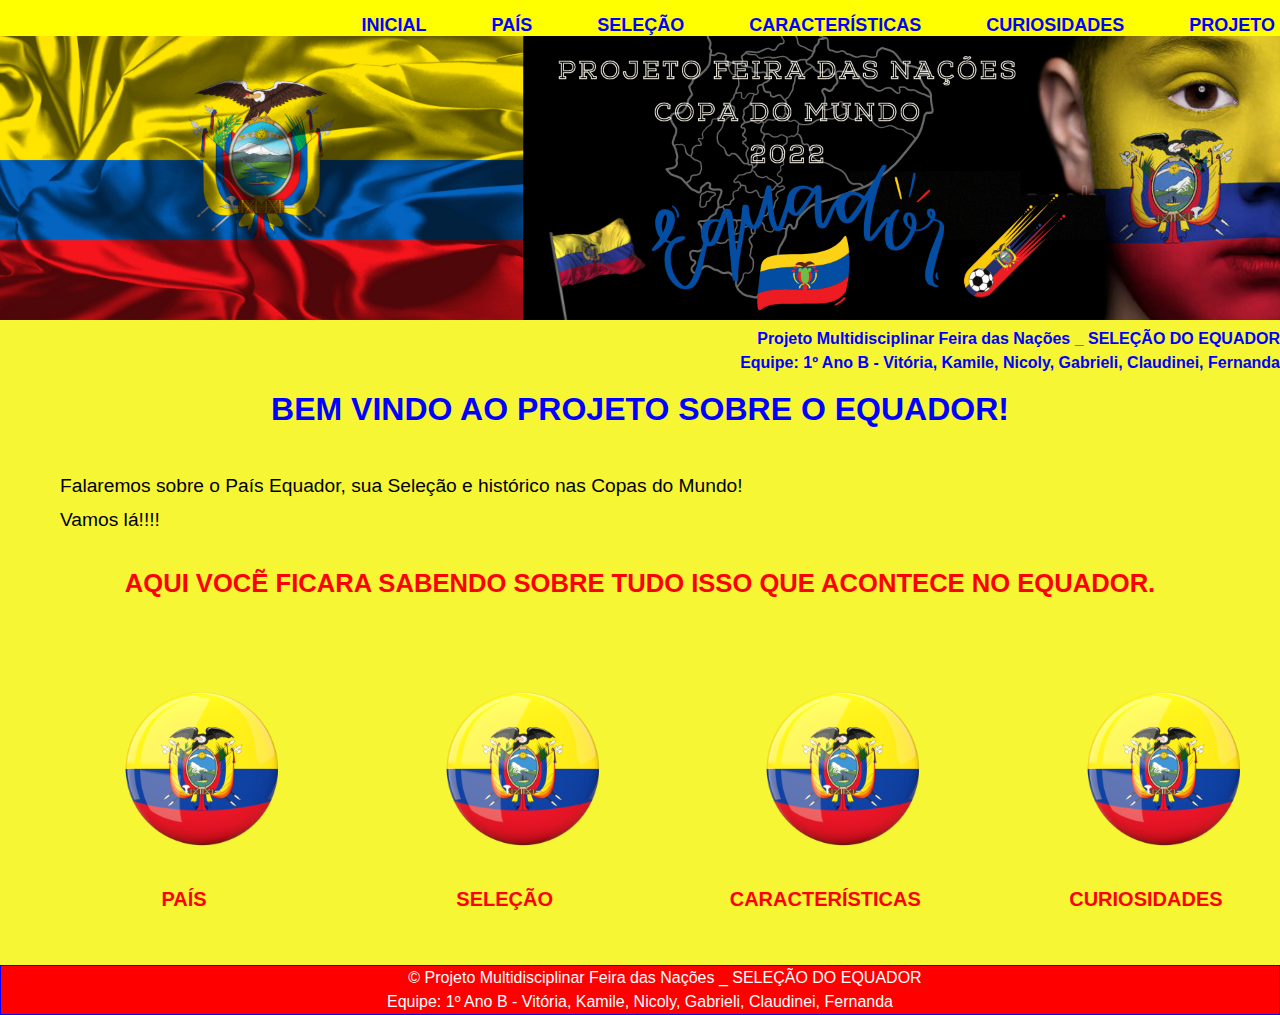
<file: index.html>
<!DOCTYPE html>
<html lang="pt-br">
<head>
    <meta charset="UTF-8">
    <meta http-equiv="X-UA-Compatible" content="IE=edge">
    <meta name="viewport" content="width=device-width, initial-scale=1.0">    
    <link rel="stylesheet" href="reset.css">
    <link rel="stylesheet" href="style.css">
    <title>EQUADOR</title>
</head>
<body>
    <header>
        <div>
            <Nav>
                <ul>
                    <li><a href="https://mrneumannprof.github.io/nacoes/index.html">PROJETO</a></li>
                    <li><a href="curiosidades.html">CURIOSIDADES</a></li>
                    <li><a href="caracteristica.html">CARACTERÍSTICAS</a></li>
                    <li><a href="selecao.html">SELEÇÃO</a></li>
                    <li><a href="equador.html">PAÍS</a></li>
                    <li><a href="index.html">INICIAL</a></li>
                </ul>
            </Nav>
        </div>
        <img id="capa" src="2.png">
    </header>
    <section>
        <div>
            <h1 class="topo">Projeto Multidisciplinar Feira das Nações _ SELEÇÃO DO EQUADOR</h1>
            <h2 class="topo">Equipe: 1º Ano B - Vitória, Kamile, Nicoly, Gabrieli, Claudinei, Fernanda</h2>
        </div>
    </section>
    <main>
        <div>
            <h1 class="titulo">BEM VINDO AO PROJETO SOBRE O EQUADOR!</h1>

            &nbsp;
            
            <p>Falaremos sobre o País Equador, sua Seleção e histórico nas Copas do Mundo!</p>
        
            <p>Vamos lá!!!!</p>

            &nbsp;

            <h3>AQUI VOCẼ FICARA SABENDO SOBRE TUDO ISSO QUE ACONTECE NO EQUADOR.</h3>
            &nbsp;
        </div>
        <div>
            <ul class="mapa">
                <li>
                    <a href="equador.html"><img class="site" src="imagens/ecuador-flag-icon-ecuador.png" alt="menu"></a>
                    <h3>PAÍS</h3>
                </li>
                <li>
                    <a href="selecao.html"><img class="site" src="imagens/ecuador-flag-icon-ecuador.png" alt="menu"></a>
                    <h3>SELEÇÃO</h3>
                </li>
                <li>
                    <a href="caracteristica.html"><img class="site" src="imagens/ecuador-flag-icon-ecuador.png" alt="menu"></a>
                    <h3>CARACTERÍSTICAS</h3>
                </li>
                <li>
                    <a href="curiosidades.html"><img class="site" src="imagens/ecuador-flag-icon-ecuador.png" alt="menu"></a>
                    <h3>CURIOSIDADES</h3>
                </li>
            </ul>
        </div>
    </main>
    <footer>
        <p class="copyright">&copy; Projeto Multidisciplinar Feira das Nações _ SELEÇÃO DO EQUADOR<br>Equipe: 1º Ano B - Vitória, Kamile, Nicoly, Gabrieli, Claudinei, Fernanda</p>
    </footer>
</body>
</html>
</file>
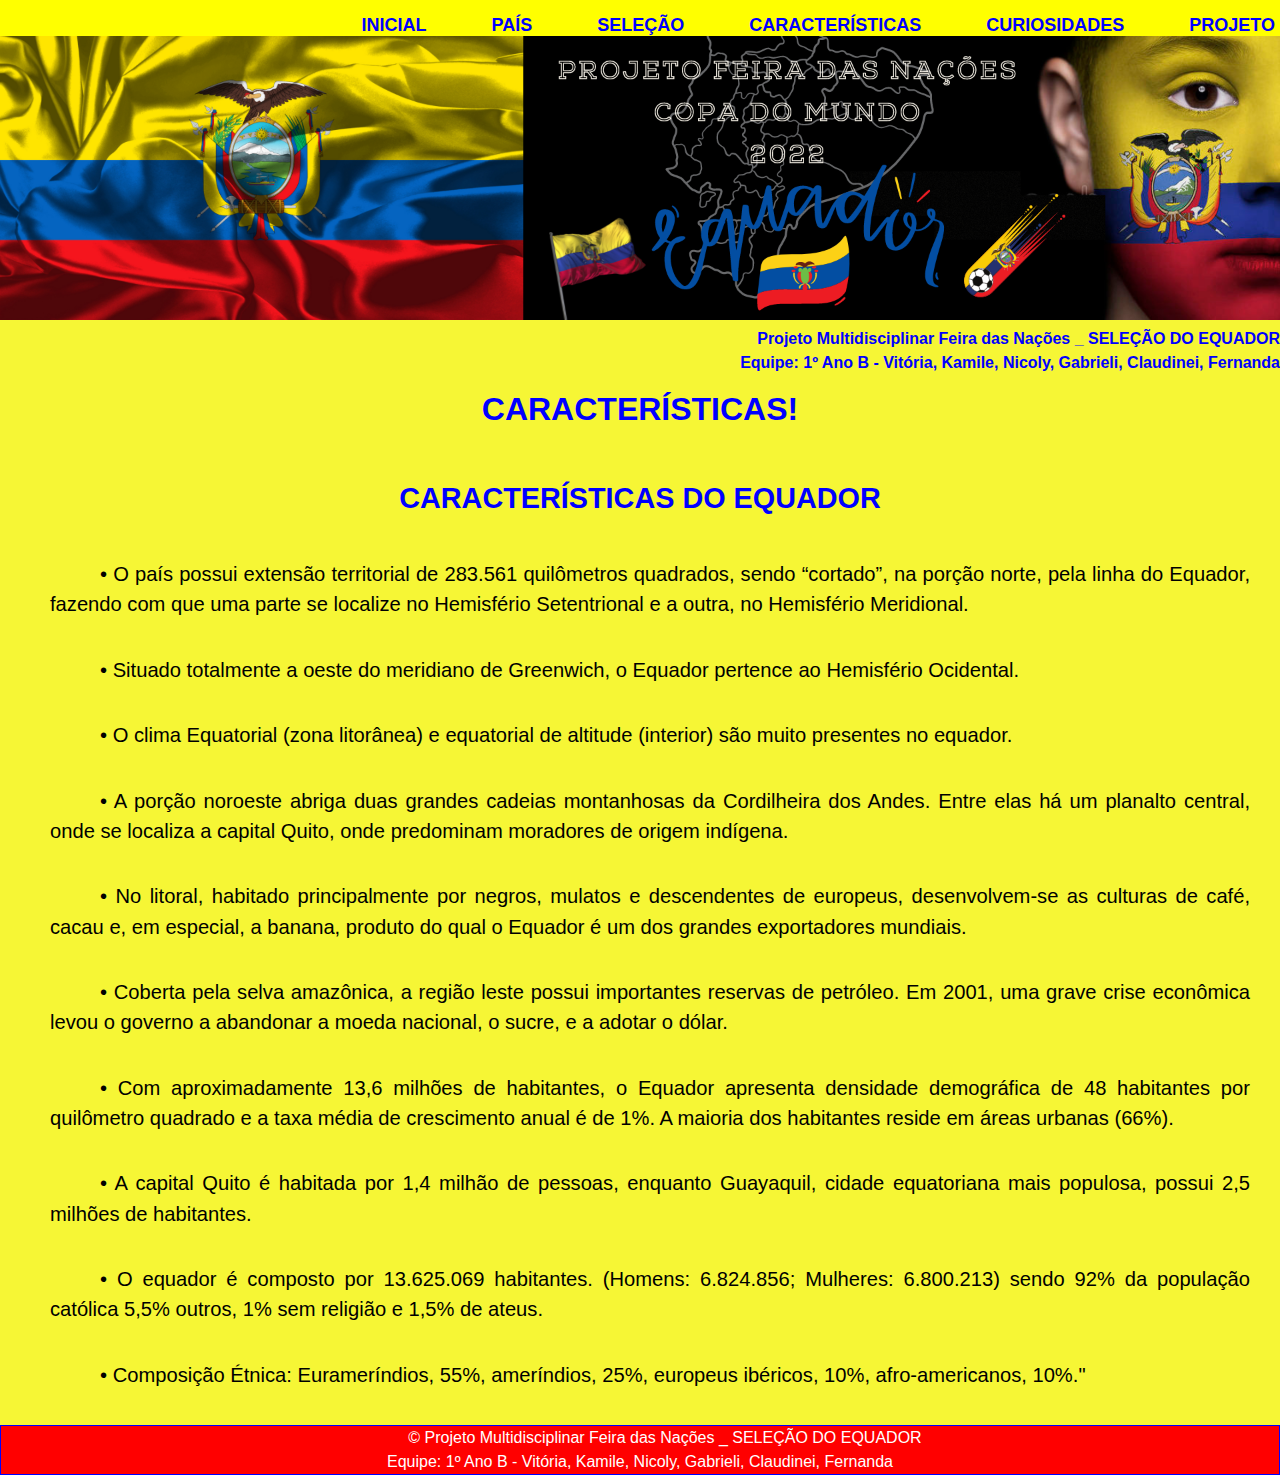
<file: caracteristica.html>
<!DOCTYPE html>
<html lang="pt-br">
<head>
    <meta charset="UTF-8">
    <meta http-equiv="X-UA-Compatible" content="IE=edge">
    <meta name="viewport" content="width=device-width, initial-scale=1.0">    
    <link rel="stylesheet" href="reset.css">
    <link rel="stylesheet" href="style.css">
    <title>EQUADOR</title>
</head>
<body>
    <header>
        <div>
            <Nav>
                <ul>
                    <li><a href="https://mrneumannprof.github.io/nacoes/index.html">PROJETO</a></li>
                    <li><a href="curiosidades.html">CURIOSIDADES</a></li>
                    <li><a href="caracteristica.html">CARACTERÍSTICAS</a></li>
                    <li><a href="selecao.html">SELEÇÃO</a></li>
                    <li><a href="equador.html">PAÍS</a></li>
                    <li><a href="index.html">INICIAL</a></li>
                </ul>
            </Nav>
        </div>
        <img id="capa" src="2.png">
    </header>
    <section>
        <div>
            <h1 class="topo">Projeto Multidisciplinar Feira das Nações _ SELEÇÃO DO EQUADOR</h1>
            <h2 class="topo">Equipe: 1º Ano B - Vitória, Kamile, Nicoly, Gabrieli, Claudinei, Fernanda</h2>
        </div>
    </section>
    <main>
        <div>
            <h1 class="titulo">CARACTERÍSTICAS!</h1>
            &nbsp;
            
            <h2 class="titulo">CARACTERÍSTICAS DO EQUADOR</h2>
            &nbsp;
            <ul class="topicos">
                <li>• O país possui extensão territorial de 283.561 quilômetros quadrados, sendo “cortado”, na porção norte, pela linha do Equador, fazendo com que uma parte se localize no Hemisfério Setentrional e a outra, no Hemisfério Meridional.</li>
                &nbsp;
                <li>• Situado totalmente a oeste do meridiano de Greenwich, o Equador pertence ao Hemisfério Ocidental.</li>
                &nbsp;
                <li>• O clima Equatorial (zona litorânea) e equatorial de altitude (interior) são muito presentes no equador.</li>
                &nbsp;
                <li>• A porção noroeste abriga duas grandes cadeias montanhosas da Cordilheira dos Andes. Entre elas há um planalto central, onde se localiza a capital Quito, onde predominam moradores de origem indígena.</li>
                &nbsp;
                <li>• No litoral, habitado principalmente por negros, mulatos e descendentes de europeus, desenvolvem-se as culturas de café, cacau e, em especial, a banana, produto do qual o Equador é um dos grandes exportadores mundiais.</li>
                &nbsp;
                <li>• Coberta pela selva amazônica, a região leste possui importantes reservas de petróleo. Em 2001, uma grave crise econômica levou o governo a abandonar a moeda nacional, o sucre, e a adotar o dólar.</li>
                &nbsp;
                <li>• Com aproximadamente 13,6 milhões de habitantes, o Equador apresenta densidade demográfica de 48 habitantes por quilômetro quadrado e a taxa média de crescimento anual é de 1%. A maioria dos habitantes reside em áreas urbanas (66%).</li>
                &nbsp;
                <li>• A capital Quito é habitada por 1,4 milhão de pessoas, enquanto Guayaquil, cidade equatoriana mais populosa, possui 2,5 milhões de habitantes.</li>
                &nbsp;
                <li>• O equador é composto por 13.625.069 habitantes. (Homens: 6.824.856; Mulheres: 6.800.213) sendo 92% da população católica 5,5% outros, 1% sem religião e 1,5% de ateus.</li>
                &nbsp;
                <li>• Composição Étnica: Eurameríndios, 55%, ameríndios, 25%, europeus ibéricos, 10%, afro-americanos, 10%."</li>
                &nbsp;
            </ul>
        </div>
    </main>
    <footer>
        <p class="copyright">&copy; Projeto Multidisciplinar Feira das Nações _ SELEÇÃO DO EQUADOR<br>Equipe: 1º Ano B - Vitória, Kamile, Nicoly, Gabrieli, Claudinei, Fernanda</p>
    </footer>
</body>
</html>
</file>
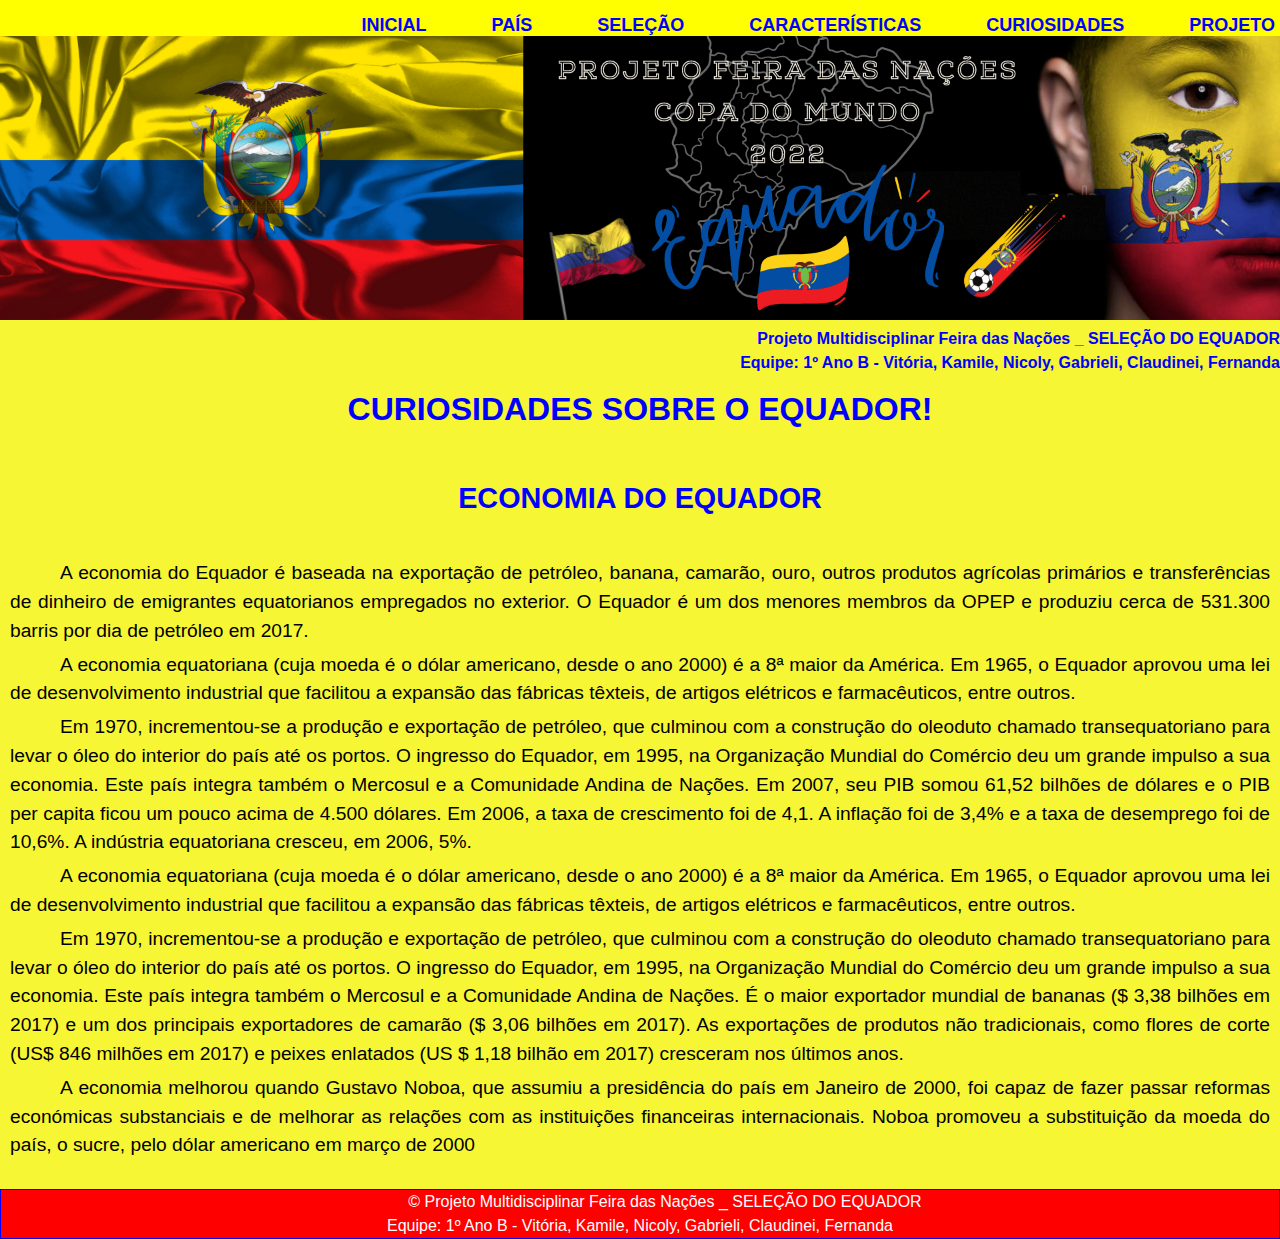
<file: curiosidades.html>
<!DOCTYPE html>
<html lang="pt-br">
<head>
    <meta charset="UTF-8">
    <meta http-equiv="X-UA-Compatible" content="IE=edge">
    <meta name="viewport" content="width=device-width, initial-scale=1.0">    
    <link rel="stylesheet" href="reset.css">
    <link rel="stylesheet" href="style.css">
    <title>EQUADOR</title>
</head>
<body>
    <header>
        <div>
            <Nav>
                <ul>
                    <li><a href="https://mrneumannprof.github.io/nacoes/index.html">PROJETO</a></li>
                    <li><a href="curiosidades.html">CURIOSIDADES</a></li>
                    <li><a href="caracteristica.html">CARACTERÍSTICAS</a></li>
                    <li><a href="selecao.html">SELEÇÃO</a></li>
                    <li><a href="equador.html">PAÍS</a></li>
                    <li><a href="index.html">INICIAL</a></li>
                </ul>
            </Nav>
        </div>
        <img id="capa" src="2.png">
    </header>
    <section>
        <div>
            <h1 class="topo">Projeto Multidisciplinar Feira das Nações _ SELEÇÃO DO EQUADOR</h1>
            <h2 class="topo">Equipe: 1º Ano B - Vitória, Kamile, Nicoly, Gabrieli, Claudinei, Fernanda</h2>
        </div>
    </section>
    <main>
        <div>
            <h1 class="titulo">CURIOSIDADES SOBRE O EQUADOR!</h1>

            &nbsp;
            
            <h2 class="titulo">ECONOMIA DO EQUADOR</h2>

            &nbsp;

            <p>A economia do Equador é baseada na exportação de petróleo, banana, camarão, ouro, outros produtos agrícolas primários e transferências de dinheiro de emigrantes equatorianos empregados no exterior. O Equador é um dos menores membros da OPEP e produziu cerca de 531.300 barris por dia de petróleo em 2017.</p>
            
            <p>A economia equatoriana (cuja moeda é o dólar americano, desde o ano 2000) é a 8ª maior da América. Em 1965, o Equador aprovou uma lei de desenvolvimento industrial que facilitou a expansão das fábricas têxteis, de artigos elétricos e farmacêuticos, entre outros.</p>
            
            <p>Em 1970, incrementou-se a produção e exportação de petróleo, que culminou com a construção do oleoduto chamado transequatoriano para levar o óleo do interior do país até os portos. O ingresso do Equador, em 1995, na Organização Mundial do Comércio deu um grande impulso a sua economia. Este país integra também o Mercosul e a Comunidade Andina de Nações. Em 2007, seu PIB somou 61,52 bilhões de dólares e o PIB per capita ficou um pouco acima de 4.500 dólares. Em 2006, a taxa de crescimento foi de 4,1. A inflação foi de 3,4% e a taxa de desemprego foi de 10,6%. A indústria equatoriana cresceu, em 2006, 5%.</p>
            
            <p>A economia equatoriana (cuja moeda é o dólar americano, desde o ano 2000) é a 8ª maior da América. Em 1965, o Equador aprovou uma lei de desenvolvimento industrial que facilitou a expansão das fábricas têxteis, de artigos elétricos e farmacêuticos, entre outros. </p>

            <p>Em 1970, incrementou-se a produção e exportação de petróleo, que culminou com a construção do oleoduto chamado transequatoriano para levar o óleo do interior do país até os portos. O ingresso do Equador, em 1995, na Organização Mundial do Comércio deu um grande impulso a sua economia. Este país integra também o Mercosul e a Comunidade Andina de Nações. É o maior exportador mundial de bananas ($ 3,38 bilhões em 2017) e um dos principais exportadores de camarão ($ 3,06 bilhões em 2017). As exportações de produtos não tradicionais, como flores de corte (US$ 846 milhões em 2017) e peixes enlatados (US $ 1,18 bilhão em 2017) cresceram nos últimos anos.</p>
            
            <p>A economia melhorou quando Gustavo Noboa, que assumiu a presidência do país em Janeiro de 2000, foi capaz de fazer passar reformas económicas substanciais e de melhorar as relações com as instituições financeiras internacionais. Noboa promoveu a substituição da moeda do país, o sucre, pelo dólar americano em março de 2000</p>
            &nbsp;
        </div>
    </main>
    <footer>
        <p class="copyright">&copy; Projeto Multidisciplinar Feira das Nações _ SELEÇÃO DO EQUADOR<br>Equipe: 1º Ano B - Vitória, Kamile, Nicoly, Gabrieli, Claudinei, Fernanda</p>
    </footer>
</body>
</html>
</file>
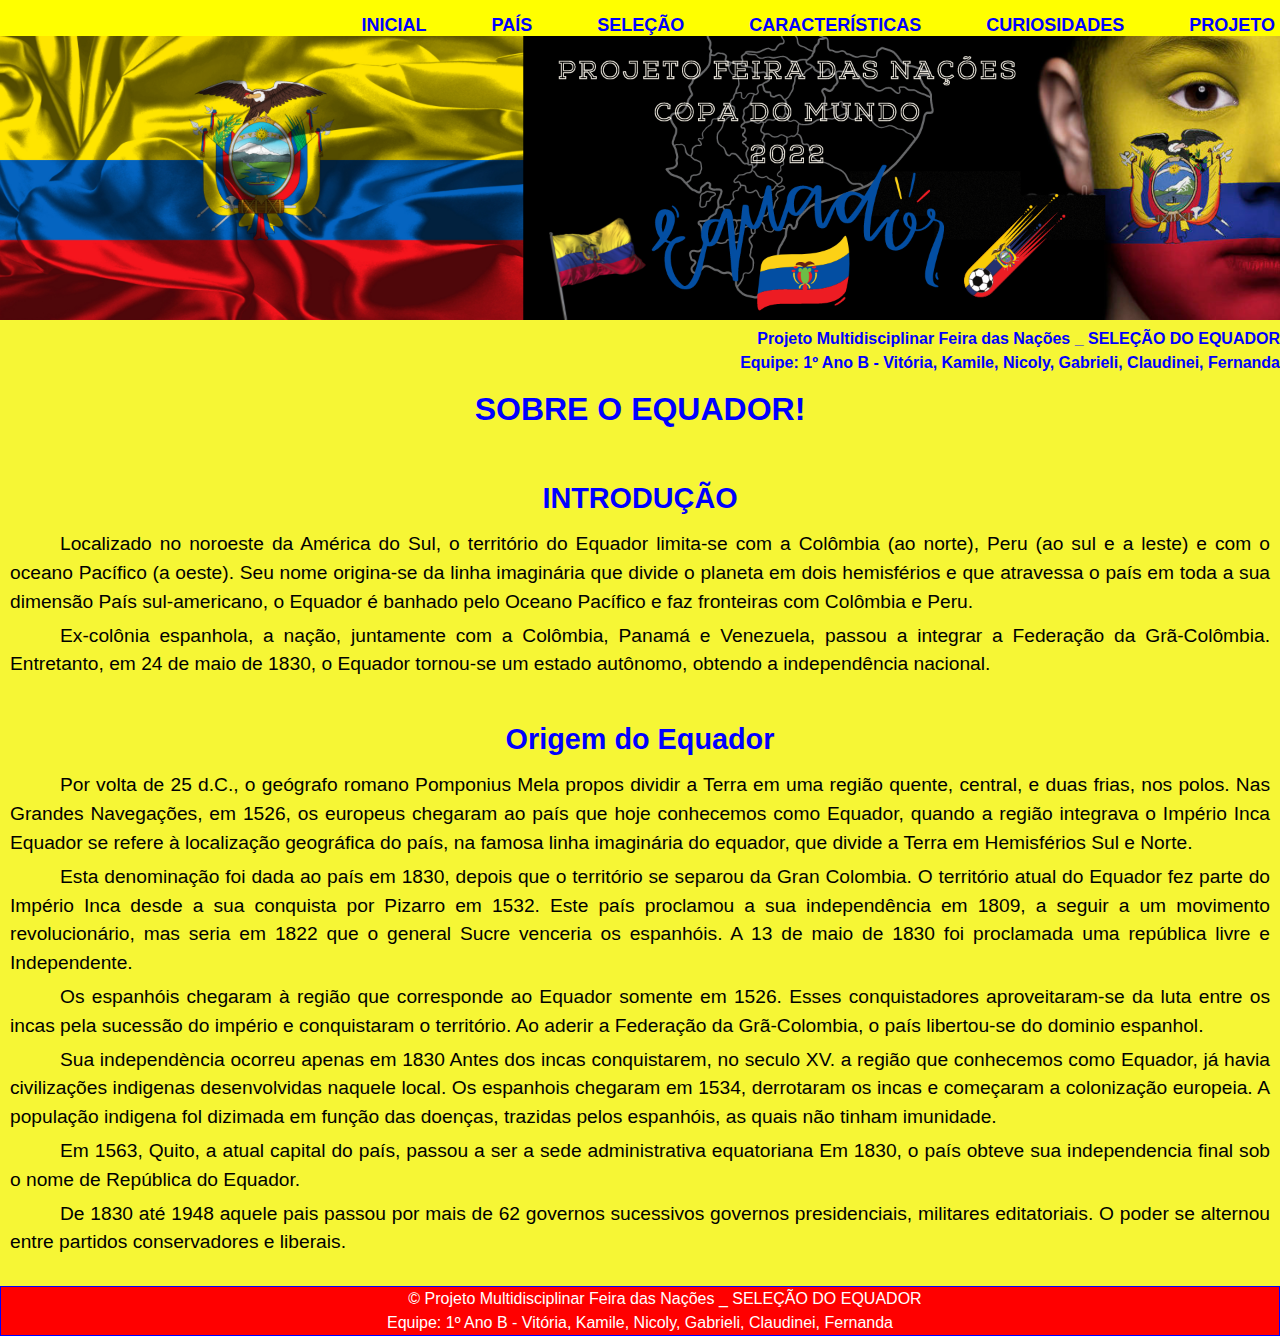
<file: equador.html>
<!DOCTYPE html>
<html lang="pt-br">
<head>
    <meta charset="UTF-8">
    <meta http-equiv="X-UA-Compatible" content="IE=edge">
    <meta name="viewport" content="width=device-width, initial-scale=1.0">    
    <link rel="stylesheet" href="reset.css">
    <link rel="stylesheet" href="style.css">
    <title>EQUADOR</title>
</head>
<body>
    <header>
        <div>
            <Nav>
                <ul>
                    <li><a href="https://mrneumannprof.github.io/nacoes/index.html">PROJETO</a></li>
                    <li><a href="curiosidades.html">CURIOSIDADES</a></li>
                    <li><a href="caracteristica.html">CARACTERÍSTICAS</a></li>
                    <li><a href="selecao.html">SELEÇÃO</a></li>
                    <li><a href="equador.html">PAÍS</a></li>
                    <li><a href="index.html">INICIAL</a></li>
                </ul>
            </Nav>
        </div>
        <img id="capa" src="2.png">
    </header>
    <section>
        <div>
            <h1 class="topo">Projeto Multidisciplinar Feira das Nações _ SELEÇÃO DO EQUADOR</h1>
            <h2 class="topo">Equipe: 1º Ano B - Vitória, Kamile, Nicoly, Gabrieli, Claudinei, Fernanda</h2>
        </div>
    </section>
    <main>
        <div>
            <h1 class="titulo">SOBRE O EQUADOR!</h1>
            
            &nbsp;

            <h2 class="titulo">INTRODUÇÃO</h2>
                            
            <p>Localizado no noroeste da América do Sul, o território do Equador limita-se com a Colômbia (ao norte), Peru (ao sul e a leste) e com o oceano Pacífico (a oeste). Seu nome origina-se da linha imaginária que divide o planeta em dois hemisférios e que atravessa o país em toda a sua dimensão País sul-americano, o Equador é banhado pelo Oceano Pacífico e faz fronteiras com Colômbia e Peru.</p>
            <p>Ex-colônia espanhola, a nação, juntamente com a Colômbia, Panamá e Venezuela, passou a integrar a Federação da Grã-Colômbia. Entretanto, em 24 de maio de 1830, o Equador tornou-se um estado autônomo, obtendo a independência nacional.</p>

            &nbsp;

            <h2 class="titulo">Origem do Equador</h2>

            <p>Por volta de 25 d.C., o geógrafo romano Pomponius Mela propos dividir a Terra em uma região quente, central, e duas frias, nos polos. Nas Grandes Navegações, em 1526, os europeus chegaram ao país que hoje conhecemos como Equador, quando a região integrava o Império Inca Equador se refere à localização geográfica do país, na famosa linha imaginária do equador, que divide a Terra em Hemisférios Sul e Norte.</p>
            
            <p>Esta denominação foi dada ao país em 1830, depois que o território se separou da Gran Colombia. O território atual do Equador fez parte do Império Inca desde a sua conquista por Pizarro em 1532. Este país proclamou a sua independência em 1809, a seguir a um movimento revolucionário, mas seria em 1822 que o general Sucre venceria os espanhóis. A 13 de maio de 1830 foi proclamada uma república livre e Independente.</p>
            
            <p>Os espanhóis chegaram à região que corresponde ao Equador somente em 1526. Esses conquistadores aproveitaram-se da luta entre os incas pela sucessão do império e conquistaram o território. Ao aderir a Federação da Grã-Colombia, o país libertou-se do dominio espanhol.</p>
            
            <p>Sua independència ocorreu apenas em 1830 Antes dos incas conquistarem, no seculo XV. a região que conhecemos como Equador, já havia civilizações indigenas desenvolvidas naquele local. Os espanhois chegaram em 1534, derrotaram os incas e começaram a colonização europeia. A população indigena fol dizimada em função das doenças, trazidas pelos espanhóis, as quais não tinham imunidade. 
                
            <p>Em 1563, Quito, a atual capital do país, passou a ser a sede administrativa equatoriana Em 1830, o país obteve sua independencia final sob o nome de República do Equador.</p> 
            
            <p>De 1830 até 1948 aquele pais passou por mais de 62 governos sucessivos governos presidenciais, militares editatoriais. O poder se alternou entre partidos conservadores e liberais.</p>
            &nbsp;
        </div>
    </main>
    <footer>
        <p class="copyright">&copy; Projeto Multidisciplinar Feira das Nações _ SELEÇÃO DO EQUADOR<br>Equipe: 1º Ano B - Vitória, Kamile, Nicoly, Gabrieli, Claudinei, Fernanda</p>
    </footer>
</body>
</html>
</file>
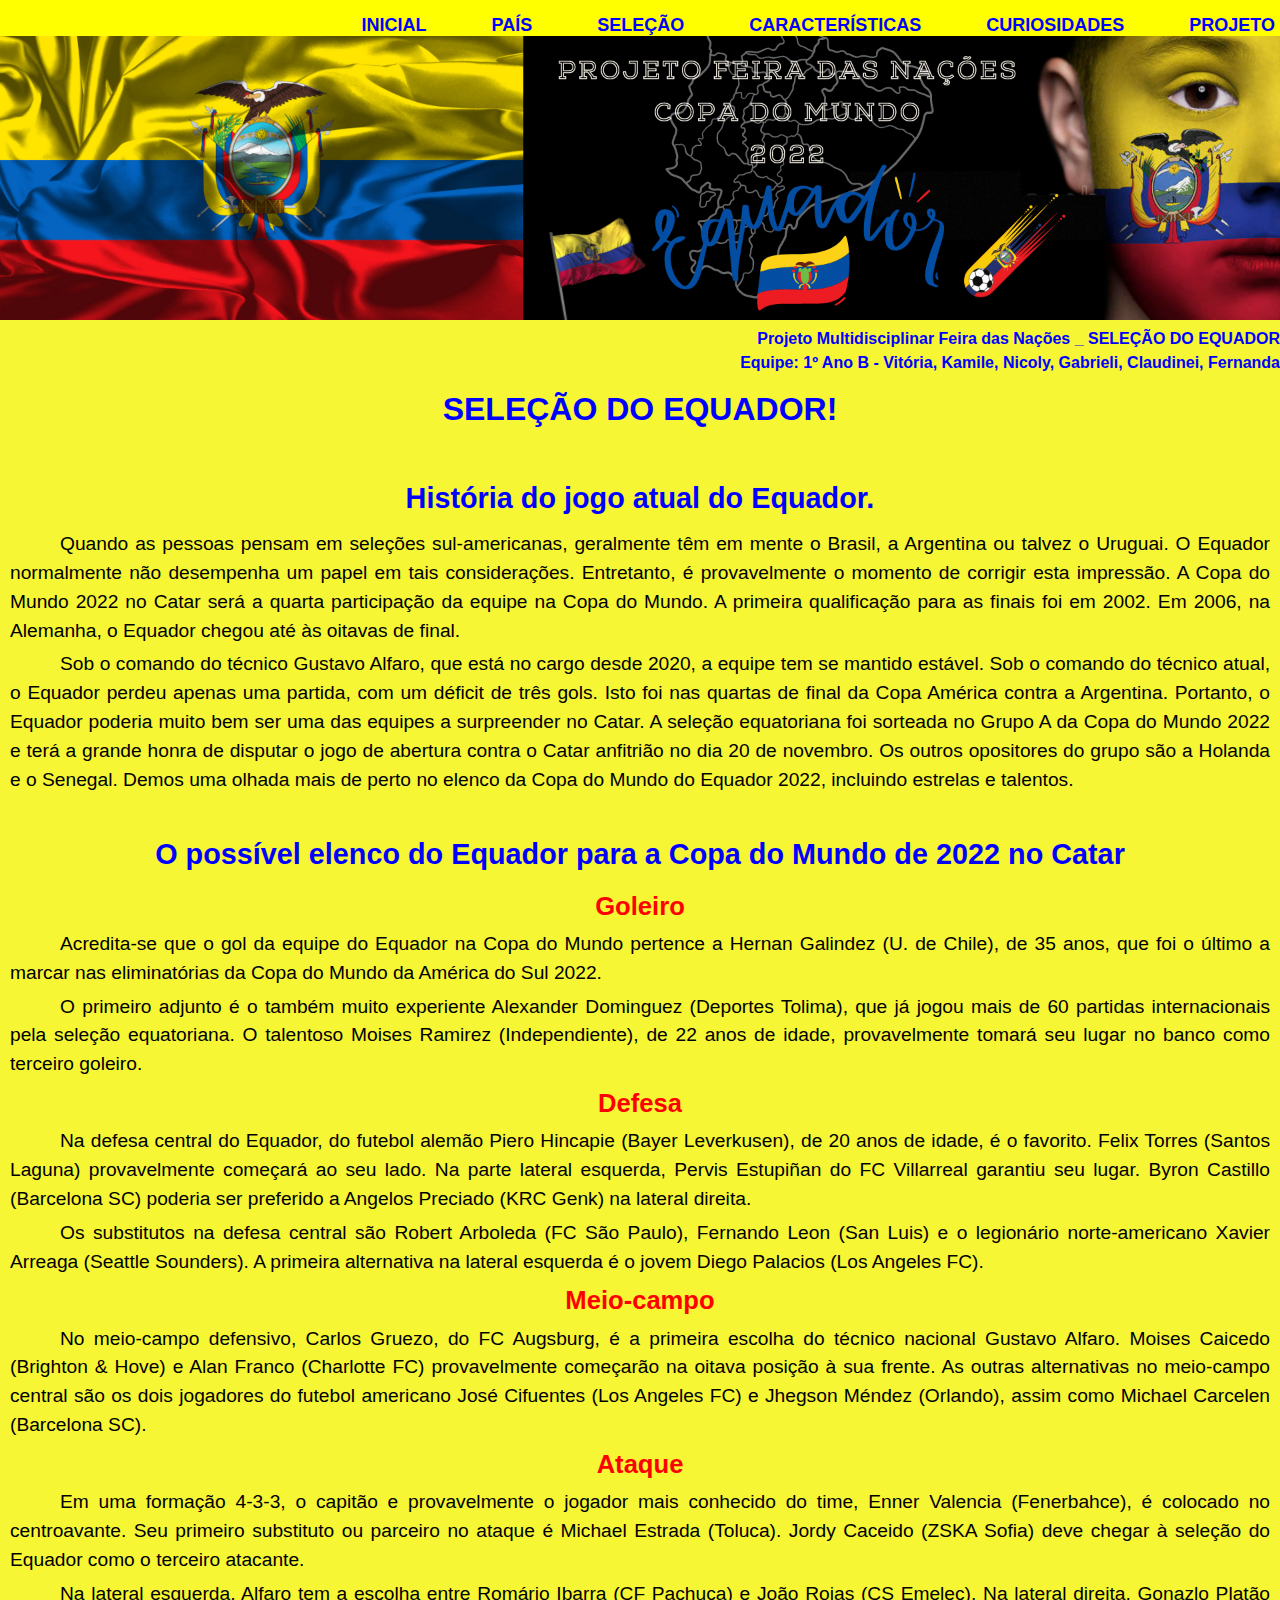
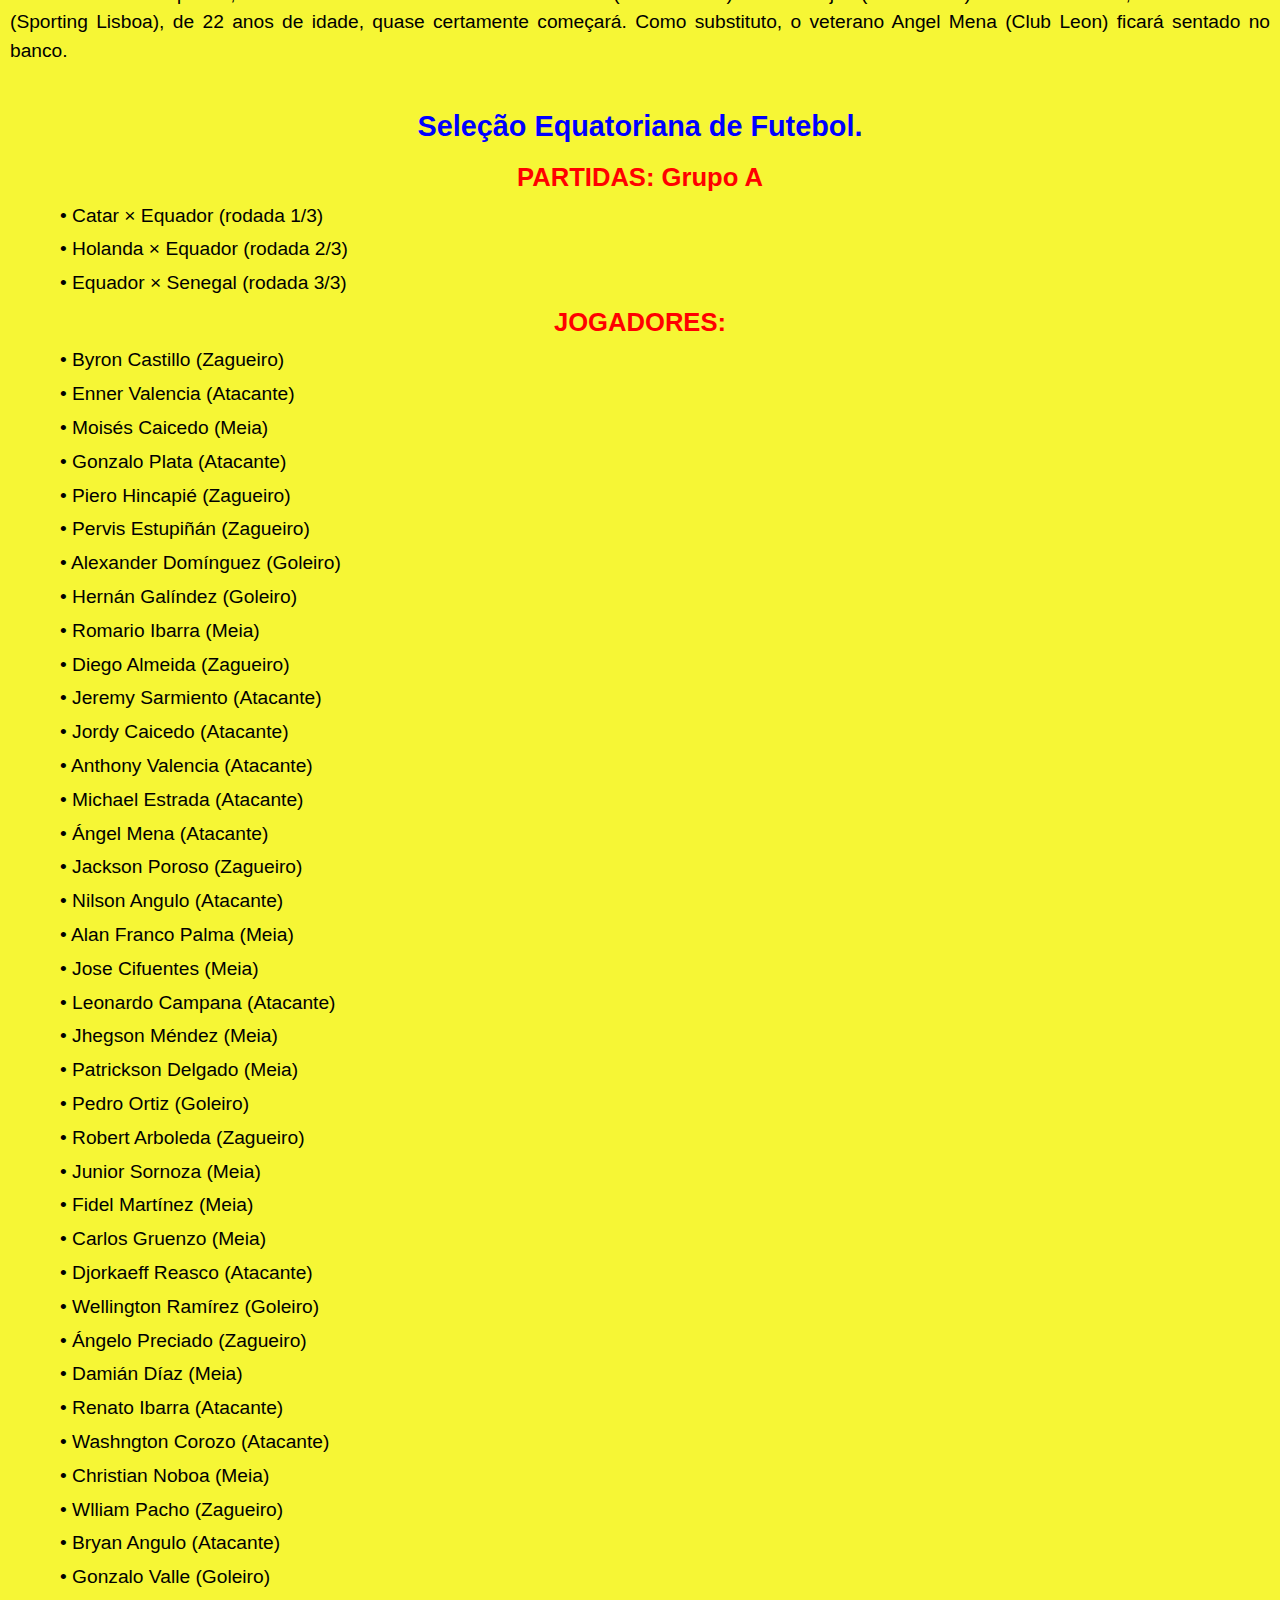
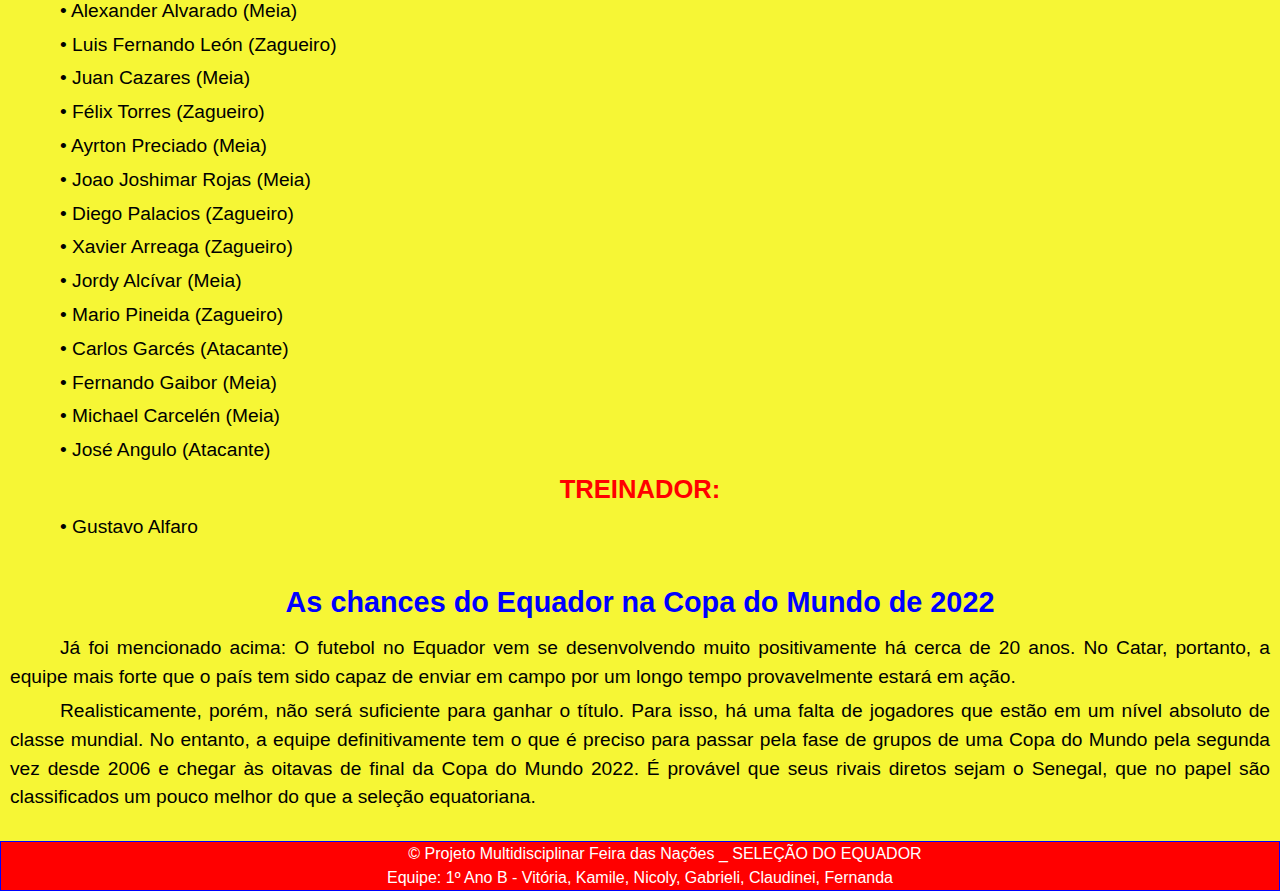
<file: selecao.html>
<!DOCTYPE html>
<html lang="pt-br">
<head>
    <meta charset="UTF-8">
    <meta http-equiv="X-UA-Compatible" content="IE=edge">
    <meta name="viewport" content="width=device-width, initial-scale=1.0">    
    <link rel="stylesheet" href="reset.css">
    <link rel="stylesheet" href="style.css">
    <title>EQUADOR</title>
</head>
<body>
    <header>
        <div>
            <Nav>
                <ul>
                    <li><a href="https://mrneumannprof.github.io/nacoes/index.html">PROJETO</a></li>
                    <li><a href="curiosidades.html">CURIOSIDADES</a></li>
                    <li><a href="caracteristica.html">CARACTERÍSTICAS</a></li>
                    <li><a href="selecao.html">SELEÇÃO</a></li>
                    <li><a href="equador.html">PAÍS</a></li>
                    <li><a href="index.html">INICIAL</a></li>
                </ul>
            </Nav>
        </div>
        <img id="capa" src="2.png">
    </header>
    <section>
        <div>
            <h1 class="topo">Projeto Multidisciplinar Feira das Nações _ SELEÇÃO DO EQUADOR</h1>
            <h2 class="topo">Equipe: 1º Ano B - Vitória, Kamile, Nicoly, Gabrieli, Claudinei, Fernanda</h2>
        </div>
    </section>
    <main>
        <div>
            <h1 class="titulo">SELEÇÃO DO EQUADOR!</h1>

            &nbsp;
            
            <h2 class="titulo">História do jogo atual do Equador.</h2>
            
            <p>Quando as pessoas pensam em seleções sul-americanas, geralmente têm em mente o Brasil, a Argentina ou talvez o Uruguai. O Equador normalmente não desempenha um papel em tais considerações. Entretanto, é provavelmente o momento de corrigir esta impressão. A Copa do Mundo 2022 no Catar será a quarta participação da equipe na Copa do Mundo. A primeira qualificação para as finais foi em 2002. Em 2006, na Alemanha, o Equador chegou até às oitavas de final.</p>
            <p>Sob o comando do técnico Gustavo Alfaro, que está no cargo desde 2020, a equipe tem se mantido estável. Sob o comando do técnico atual, o Equador perdeu apenas uma partida, com um déficit de três gols. Isto foi nas quartas de final da Copa América contra a Argentina. Portanto, o Equador poderia muito bem ser uma das equipes a surpreender no Catar. A seleção equatoriana foi sorteada no Grupo A da Copa do Mundo 2022 e terá a grande honra de disputar o jogo de abertura contra o Catar anfitrião no dia 20 de novembro. Os outros opositores do grupo são a Holanda e o Senegal. Demos uma olhada mais de perto no elenco da Copa do Mundo do Equador 2022, incluindo estrelas e talentos.</p>
            
            &nbsp;

            <h2 class="titulo">O possível elenco do Equador para a Copa do Mundo de 2022 no Catar</h2>
            
            <h3>Goleiro</h3>
            
            <p>Acredita-se que o gol da equipe do Equador na Copa do Mundo pertence a Hernan Galindez (U. de Chile), de 35 anos, que foi o último a marcar nas eliminatórias da Copa do Mundo da América do Sul 2022.</p>
            <p>O primeiro adjunto é o também muito experiente Alexander Dominguez (Deportes Tolima), que já jogou mais de 60 partidas internacionais pela seleção equatoriana. O talentoso Moises Ramirez (Independiente), de 22 anos de idade, provavelmente tomará seu lugar no banco como terceiro goleiro.</p>
            
            <h3>Defesa</h3>
            <p>Na defesa central do Equador, do futebol alemão Piero Hincapie (Bayer Leverkusen), de 20 anos de idade, é o favorito. Felix Torres (Santos Laguna) provavelmente começará ao seu lado. Na parte lateral esquerda, Pervis Estupiñan do FC Villarreal garantiu seu lugar. Byron Castillo (Barcelona SC) poderia ser preferido a Angelos Preciado (KRC Genk) na lateral direita.</p>
            <p>Os substitutos na defesa central são Robert Arboleda (FC São Paulo), Fernando Leon (San Luis) e o legionário norte-americano Xavier Arreaga (Seattle Sounders). A primeira alternativa na lateral esquerda é o jovem Diego Palacios (Los Angeles FC).</p>
            
            <h3>Meio-campo</h3>
            <p>No meio-campo defensivo, Carlos Gruezo, do FC Augsburg, é a primeira escolha do técnico nacional Gustavo Alfaro. Moises Caicedo (Brighton & Hove) e Alan Franco (Charlotte FC) provavelmente começarão na oitava posição à sua frente. As outras alternativas no meio-campo central são os dois jogadores do futebol americano José Cifuentes (Los Angeles FC) e Jhegson Méndez (Orlando), assim como Michael Carcelen (Barcelona SC).</p>
            
            <h3>Ataque</h3>
            <p>Em uma formação 4-3-3, o capitão e provavelmente o jogador mais conhecido do time, Enner Valencia (Fenerbahce), é colocado no centroavante. Seu primeiro substituto ou parceiro no ataque é Michael Estrada (Toluca). Jordy Caceido (ZSKA Sofia) deve chegar à seleção do Equador como o terceiro atacante.</p>
            <p>Na lateral esquerda, Alfaro tem a escolha entre Romário Ibarra (CF Pachuca) e João Rojas (CS Emelec). Na lateral direita, Gonazlo Platão (Sporting Lisboa), de 22 anos de idade, quase certamente começará. Como substituto, o veterano Angel Mena (Club Leon) ficará sentado no banco.</p>

            &nbsp;
            
            <h2 class="titulo">Seleção Equatoriana de Futebol.</h2>
            
            <h3>PARTIDAS: Grupo A</h3>
            <ul>
                <li>• Catar × Equador (rodada 1/3)</li>
                <li>• Holanda × Equador (rodada 2/3)</li>
                <li>• Equador × Senegal (rodada 3/3)</li>
            </ul>
            <h3>JOGADORES:</h3>
            <ul>
                <li>• Byron Castillo (Zagueiro)</li>
                <li>• Enner Valencia (Atacante)</li>
                <li>• Moisés Caicedo (Meia)</li>
                <li>• Gonzalo Plata (Atacante)</li>
                <li>• Piero Hincapié (Zagueiro)</li>
                <li>• Pervis Estupiñán (Zagueiro)</li>
                <li>• Alexander Domínguez (Goleiro)</li>
                <li>• Hernán Galíndez (Goleiro)</li>
                <li>• Romario Ibarra (Meia)</li>
                <li>• Diego Almeida (Zagueiro)</li>
                <li>• Jeremy Sarmiento (Atacante)</li>
                <li>• Jordy Caicedo (Atacante)</li>
                <li>• Anthony Valencia (Atacante)</li>
                <li>• Michael Estrada (Atacante)</li>
                <li>• Ángel Mena (Atacante)</li>
                <li>• Jackson Poroso (Zagueiro)</li>
                <li>• Nilson Angulo (Atacante)</li>
                <li>• Alan Franco Palma (Meia)</li>
                <li>• Jose Cifuentes (Meia)</li>
                <li>• Leonardo Campana (Atacante)</li>
                <li>• Jhegson Méndez (Meia)</li>
                <li>• Patrickson Delgado (Meia)</li>
                <li>• Pedro Ortiz (Goleiro)</li>
                <li>• Robert Arboleda (Zagueiro)</li>
                <li>• Junior Sornoza (Meia)</li>
                <li>• Fidel Martínez (Meia)</li>
                <li>• Carlos Gruenzo (Meia)</li>
                <li>• Djorkaeff Reasco (Atacante)</li>
                <li>• Wellington Ramírez (Goleiro)</li>
                <li>• Ángelo Preciado (Zagueiro)</li>
                <li>• Damián Díaz (Meia)</li>
                <li>• Renato Ibarra (Atacante)</li>
                <li>• Washngton Corozo (Atacante)</li>
                <li>• Christian Noboa (Meia)</li>
                <li>• Wlliam Pacho (Zagueiro)</li>
                <li>• Bryan Angulo (Atacante)</li>
                <li>• Gonzalo Valle (Goleiro)</li>
                <li>• Alexander Alvarado (Meia)</li>
                <li>• Luis Fernando León (Zagueiro)</li>
                <li>• Juan Cazares (Meia)</li>
                <li>• Félix Torres (Zagueiro)</li>
                <li>• Ayrton Preciado (Meia)</li>
                <li>• Joao Joshimar Rojas (Meia)</li>
                <li>• Diego Palacios (Zagueiro)</li>
                <li>• Xavier Arreaga (Zagueiro)</li>
                <li>• Jordy Alcívar (Meia)</li>
                <li>• Mario Pineida (Zagueiro)</li>
                <li>• Carlos Garcés (Atacante)</li>
                <li>• Fernando Gaibor (Meia)</li>
                <li>• Michael Carcelén (Meia)</li>
                <li>• José Angulo (Atacante)</li>
            </ul>
            <ul>
            <h3>TREINADOR:</h3>
                <li>• Gustavo Alfaro</li>
            </ul>
            &nbsp;

            <h2 class="titulo">As chances do Equador na Copa do Mundo de 2022</h2>
            
            <p>Já foi mencionado acima: O futebol no Equador vem se desenvolvendo muito positivamente há cerca de 20 anos. No Catar, portanto, a equipe mais forte que o país tem sido capaz de enviar em campo por um longo tempo provavelmente estará em ação.</p>
            <p>Realisticamente, porém, não será suficiente para ganhar o título. Para isso, há uma falta de jogadores que estão em um nível absoluto de classe mundial. No entanto, a equipe definitivamente tem o que é preciso para passar pela fase de grupos de uma Copa do Mundo pela segunda vez desde 2006 e chegar às oitavas de final da Copa do Mundo 2022. É provável que seus rivais diretos sejam o Senegal, que no papel são classificados um pouco melhor do que a seleção equatoriana.</p>
            
            &nbsp;
        </div>
    </main>
    <footer>
        <p class="copyright">&copy; Projeto Multidisciplinar Feira das Nações _ SELEÇÃO DO EQUADOR<br>Equipe: 1º Ano B - Vitória, Kamile, Nicoly, Gabrieli, Claudinei, Fernanda</p>
    </footer>
</body>
</html>
</file>
<file: style.css>
* {
    margin: 0;
    padding: 0 0 0 0;
    box-sizing: 0;
}
nav {
    position:absolute;
    top: 0px;
    left: 0px;
    right: 0px;
    float: right;
    background-color: yellow;
    padding: 0px 5px 0px 0px;
}
nav li {
    display: inline;
    font: 1.1em sans-serif;
    float: right;
    margin: 15px 0 0 15px;
    text-decoration: none;
    vertical-align: middle;
}

nav a {
    color: blue;
    text-transform: uppercase;
    font-weight: bold;
    font-size: 18px;
    text-decoration: none;
}

nav a:hover {
    font-size: 18px;
    color: red;
}
a {
    color: white;
    font-size: 1.05em;
    text-decoration: underline;
}

a:hover {
    font-size: 1.05em;
    color: red;
}

body {
    margin: 0px;
    padding: 0px;
    line-height: 1.5;
    text-align: center;
    font-family: sans-serif;    
    background-color: rgb(246, 246, 53);
    background-size: 100%;
    background-repeat:no-repeat;
    background-attachment: fixed;   
    background-position: left top;
}

#capa {
    width: 100%;
    float: center;
}

.topo {
    color: blue;
    text-align: right;
    font-weight: bolder;
    font-size: 1em;
    position:static;
}

header { 
    position:static;
}

.titulo {
    color: blue;
    text-align: center;
    margin: 10px;
}

h1 {
    border: 3px;
    font-size: 2em;
    font-weight: bolder; 
}

h2 {
    border: 3px;
    font-size: 1.8em;
    font-weight: bolder; 
}

div {
    margin: 0px;
    padding: 0px;
}

h3 {
    color: red;
    margin-left: 0px;
    margin-right: 0px;
    text-align: center;
    font-weight: bolder;
    font-size: 1.6em;
}

p {
    color:  black;
    margin-left: 10px;
    text-align: justify;
    margin-right: 10px;
    font-size: 1.2em;
    margin-top: 5px;
    margin-bottom: 5px;
    text-indent: 50px;
}

li {
    color:  black;
    margin-left: 10px;
    text-align: justify;
    margin-right: 10px;
    font-size: 1.2em;
    margin-top: 5px;
    margin-bottom: 5px;
    text-indent: 50px;
}

.mapa {
    width: 100%;
    margin: 0 auto;
    padding: 50px 0px;
}

.mapa li {
    display: inline-block;
    text-align: center;
    width: 24.7%;
    vertical-align: middle;
    margin: 0px;
    padding: 1px 0px;
    box-sizing: border-box;
    border: 0px solid yellow;
    border-radius: 30px;
}

.mapa li:hover {
    border: 0px solid blue;
}

.mapa li:active {
    border: 0px solid red;
}

.mapa li:hover h3 {
    font-size: 24px;
}

.mapa h3 {
    font-size: 20px;
    font-weight: bold;
    text-align: center;
    margin-left: 0px;
    margin-right: 0px;
}

.site {
    width: 100%;
    align:center;
    justify-content: center;
    padding:0px;
    margin:0px;
}

.itens {
	color:  black;
	text-decoration: underline;
}

.turma {
    font-weight: bold;
    text-align: center;
    vertical-align: middle;
}

.espaço {
    font-size: 0;
    margin: 0;
    line-height: 0.5;
}

#bandeira {
    width: 400px;
    text-align: center;
    border: 0.1px;    
    margin: 5px;
    vertical-align: middle;
    align-items: center;
}

#bandeiras {
    width: 100px;
    text-align: center;
    border: 0.1px solid black;    
    margin: 5px;
    vertical-align: middle;
}

#mapa {
    width: 70%;
    justify-content: center;
}

.topicos {
    color:  black;
    margin-left: 40px;
    margin-right: 20px;
    text-align: justify;
    font-size: 1.05em;
    margin-top: 5px;
    margin-bottom: 5px;
}

h4 {
    color:  red;
    margin: 20px;
    text-align: justify;
    font-size: 1.4em;
}

#rodape {
    width: 100%;
    float: center;
}

.copyright {
    color:  white;
    text-align: center;
    font-size: 1em;
    border: blue solid 0.5px;
    background-color: red;
    position:static;
    padding: 0px;
    margin: 0px;
    line-height: 1.5em;
}
</file>
